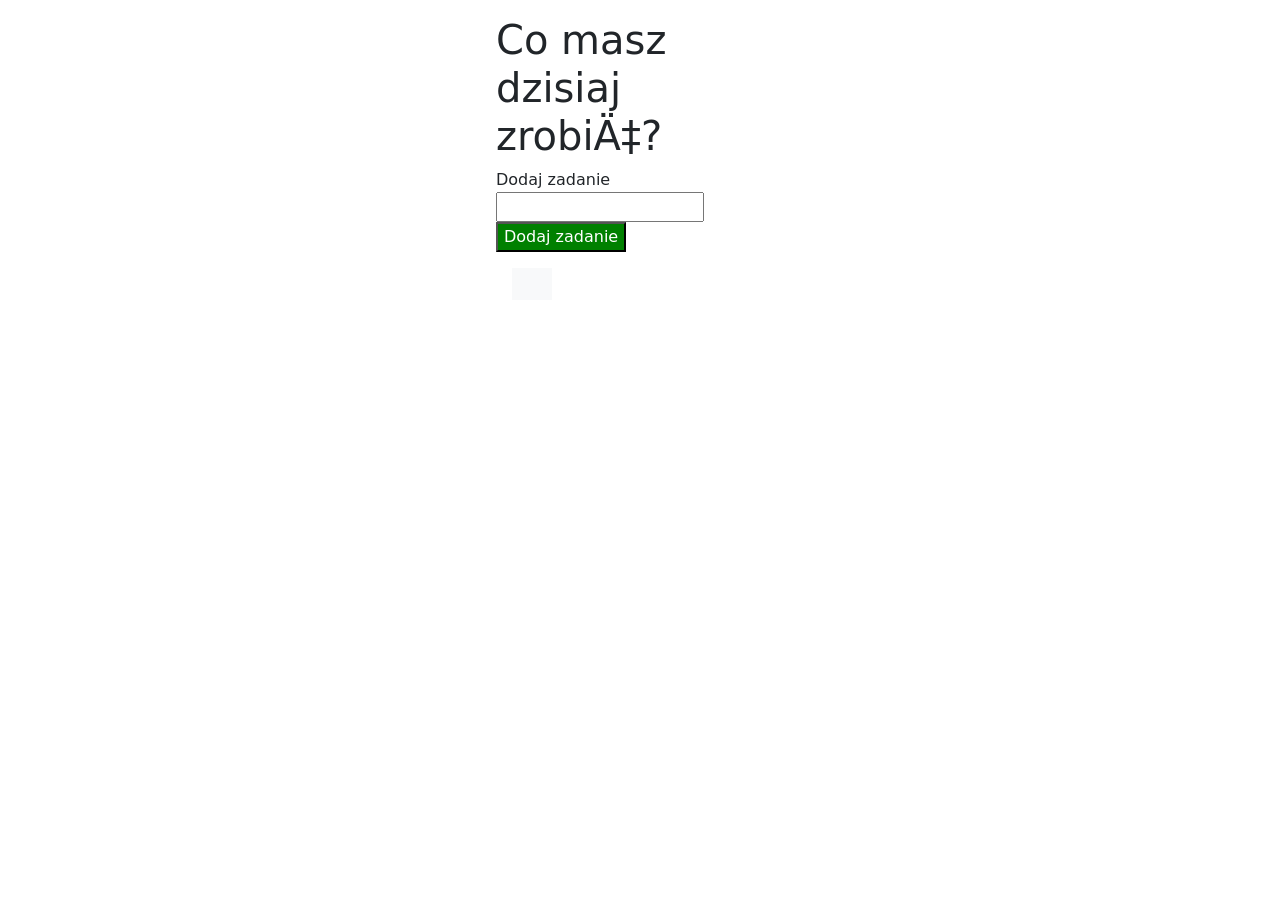
<file: pracowniaprojektowania_Dima-main/pracowniaprojektowania_Dima-main/01 ToDoApp/index.html>
<!DOCTYPE html>
<html>
    <head>
        <title>Todo App</title>
        <link href="https://cdn.jsdelivr.net/npm/bootstrap@5.3.8/dist/css/bootstrap.min.css" rel="stylesheet" integrity="sha384-sRIl4kxILFvY47J16cr9ZwB07vP4J8+LH7qKQnuqkuIAvNWLzeN8tE5YBujZqJLB" crossorigin="anonymous">
        <link rel="stylesheet" href="public/main.css">
    </head>
    <body class+"bd-dark">
        <div id="app" class="w-25 mx-auto bd-light vh-100 p-3">
            <h1>Co masz dzisiaj zrobić?</h1>
            <label for="todoInput">Dodaj zadanie</label>
            <input type="text" id="todoInputField"/>
            <button type="button" id="todoAddButton">Dodaj zadanie</button>

          <div class="col-3 p-3 mb-2"> <div class="p-3 mb-2 bg-light text-dark">  <div id="todoContainer"></div> </div></div>

        </div>


        <script src="https://cdn.jsdelivr.net/npm/bootstrap@5.3.8/dist/js/bootstrap.bundle.min.js" integrity="sha384-FKyoEForCGlyvwx9Hj09JcYn3nv7wiPVlz7YYwJrWVcXK/BmnVDxM+D2scQbITxI" crossorigin="anonymous"></script>
        <script src="public/main.js" defer></script>
    </body>
</html>
</file>
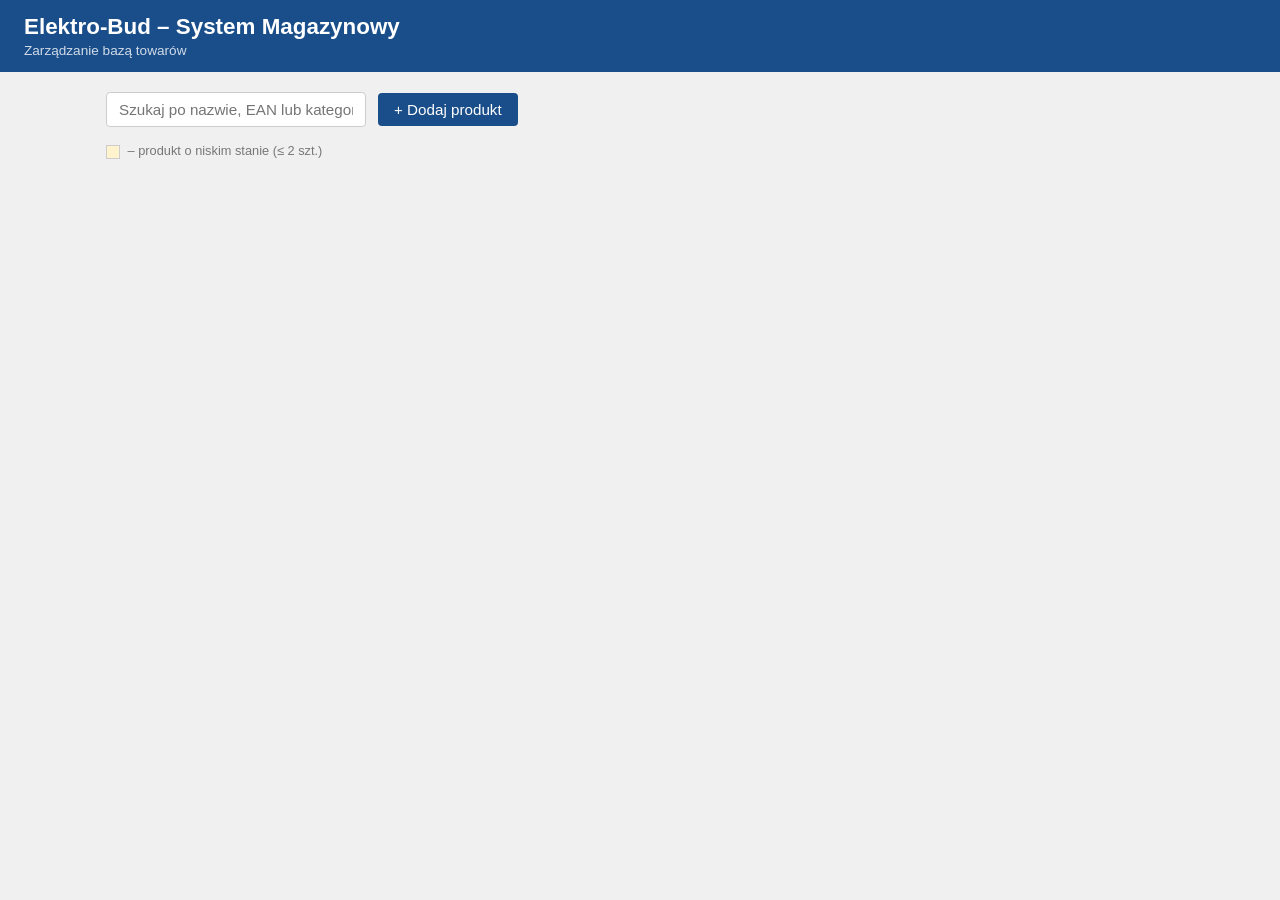
<file: Zadanie 2/projekt/public/index.html>
<!DOCTYPE html>
<html lang="pl">
<head>
    <meta charset="UTF-8">
    <meta name="viewport" content="width=device-width, initial-scale=1.0">
    <title>Elektro-Bud Magazyn</title>
    <style>
        * {
            box-sizing: border-box;
            margin: 0;
            padding: 0;
        }

        body {
            font-family: Arial, sans-serif;
            background-color: #f0f0f0;
            color: #222;
        }

        header {
            background-color: #1a4e8a;
            color: white;
            padding: 14px 24px;
        }

        header h1 {
            font-size: 1.4rem;
            font-weight: bold;
        }

        header p {
            font-size: 0.85rem;
            margin-top: 3px;
            opacity: 0.8;
        }

        main {
            max-width: 1100px;
            margin: 20px auto;
            padding: 0 16px;
        }

        .pasek-gory {
            display: flex;
            gap: 12px;
            align-items: center;
            margin-bottom: 16px;
            flex-wrap: wrap;
        }

        #wyszukaj {
            padding: 8px 12px;
            border: 1px solid #ccc;
            border-radius: 4px;
            font-size: 0.95rem;
            width: 260px;
        }

        #btn-dodaj {
            padding: 8px 16px;
            background-color: #1a4e8a;
            color: white;
            border: none;
            border-radius: 4px;
            cursor: pointer;
            font-size: 0.95rem;
        }

        #btn-dodaj:hover {
            background-color: #133d6e;
        }

        /* tabela z produktami */
        table {
            width: 100%;
            border-collapse: collapse;
            background-color: white;
            font-size: 0.9rem;
        }

        th {
            background-color: #1a4e8a;
            color: white;
            padding: 10px 8px;
            text-align: left;
        }

        td {
            padding: 9px 8px;
            border-bottom: 1px solid #ddd;
        }

        tr:hover {
            background-color: #f5f5f5;
        }

        /* wiersze z mala iloscia towaru - zaznaczone na pomaranczowo */
        .mala-ilosc {
            background-color: #fff3cd;
        }

        .mala-ilosc:hover {
            background-color: #ffe8a1;
        }

        .akcje {
            display: flex;
            gap: 6px;
        }

        .akcje button {
            padding: 5px 10px;
            border: none;
            border-radius: 3px;
            cursor: pointer;
            font-size: 0.85rem;
        }

        .akcje button:first-child {
            background-color: #4a90d9;
            color: white;
        }

        .akcje button:first-child:hover {
            background-color: #357abd;
        }

        .usun-btn {
            background-color: #d9534f !important;
            color: white !important;
        }

        .usun-btn:hover {
            background-color: #b94440 !important;
        }

        .brak {
            padding: 20px;
            text-align: center;
            color: #888;
            background: white;
        }

        /* formularz */
        #formularz-kontener {
            display: none;
            background: white;
            border: 1px solid #ccc;
            border-radius: 6px;
            padding: 20px;
            margin-bottom: 20px;
        }

        #formularz-tytul {
            font-size: 1.1rem;
            font-weight: bold;
            margin-bottom: 16px;
            color: #1a4e8a;
        }

        .wiersz-formularza {
            display: flex;
            flex-wrap: wrap;
            gap: 14px;
            margin-bottom: 14px;
        }

        .pole {
            display: flex;
            flex-direction: column;
            gap: 4px;
            flex: 1;
            min-width: 180px;
        }

        .pole label {
            font-size: 0.85rem;
            color: #555;
        }

        .pole input,
        .pole select {
            padding: 7px 10px;
            border: 1px solid #ccc;
            border-radius: 4px;
            font-size: 0.9rem;
        }

        .pole input:focus,
        .pole select:focus {
            outline: none;
            border-color: #1a4e8a;
        }

        .przyciski-formularza {
            display: flex;
            gap: 10px;
            margin-top: 6px;
        }

        #btn-zapisz {
            padding: 8px 20px;
            background-color: #28a745;
            color: white;
            border: none;
            border-radius: 4px;
            cursor: pointer;
            font-size: 0.95rem;
        }

        #btn-zapisz:hover {
            background-color: #218838;
        }

        #btn-anuluj {
            padding: 8px 16px;
            background-color: #888;
            color: white;
            border: none;
            border-radius: 4px;
            cursor: pointer;
            font-size: 0.95rem;
        }

        #btn-anuluj:hover {
            background-color: #666;
        }

        .legenda {
            font-size: 0.8rem;
            color: #777;
            margin-top: 8px;
        }

        .legenda span {
            display: inline-block;
            width: 14px;
            height: 14px;
            background-color: #fff3cd;
            border: 1px solid #ccc;
            vertical-align: middle;
            margin-right: 4px;
        }
    </style>
</head>
<body>

<header>
    <h1>Elektro-Bud – System Magazynowy</h1>
    <p>Zarządzanie bazą towarów</p>
</header>

<main>

    <!-- formularz dodawania/edycji -->
    <div id="formularz-kontener">
        <div id="formularz-tytul">Dodaj nowy produkt</div>

        <div class="wiersz-formularza">
            <div class="pole">
                <label for="pole-ean">Kod EAN</label>
                <input type="text" id="pole-ean" placeholder="np. 5901234123457">
            </div>
            <div class="pole">
                <label for="pole-nazwa">Nazwa produktu</label>
                <input type="text" id="pole-nazwa" placeholder="np. Kabel NYM-J 3x1.5mm">
            </div>
            <div class="pole">
                <label for="pole-kategoria">Kategoria</label>
                <select id="pole-kategoria">
                    <option value="">-- wybierz --</option>
                    <option value="kable">Kable</option>
                    <option value="gniazdka">Gniazdka</option>
                    <option value="bezpieczniki">Bezpieczniki</option>
                    <option value="narzedzia">Narzędzia</option>
                    <option value="inne">Inne</option>
                </select>
            </div>
        </div>

        <div class="wiersz-formularza">
            <div class="pole">
                <label for="pole-miejsce">Miejsce w magazynie</label>
                <input type="text" id="pole-miejsce" placeholder="np. S1-R2-P3">
            </div>
            <div class="pole">
                <label for="pole-ilosc">Ilość (szt.)</label>
                <input type="number" id="pole-ilosc" min="0" placeholder="0">
            </div>
            <div class="pole">
                <label for="pole-cena">Cena (zł)</label>
                <input type="number" id="pole-cena" min="0" step="0.01" placeholder="0.00">
            </div>
        </div>

        <div class="przyciski-formularza">
            <button id="btn-zapisz">Zapisz</button>
            <button id="btn-anuluj">Anuluj</button>
        </div>
    </div>

    <!-- pasek gory z wyszukiwarka i przyciskiem dodaj -->
    <div class="pasek-gory">
        <input type="text" id="wyszukaj" placeholder="Szukaj po nazwie, EAN lub kategorii...">
        <button id="btn-dodaj">+ Dodaj produkt</button>
    </div>

    <!-- tutaj laduje sie lista produktow -->
    <div id="lista-produktow"></div>

    <p class="legenda"><span></span> – produkt o niskim stanie (≤ 2 szt.)</p>

</main>

<script src="main.js"></script>

</body>
</html>
</file>
<file: pracowniaprojektowania_Dima-main/pracowniaprojektowania_Dima-main/01 ToDoApp/public/main.css>
#todoAddButton{
    background-color: green;
    color: white;
}
</file>
